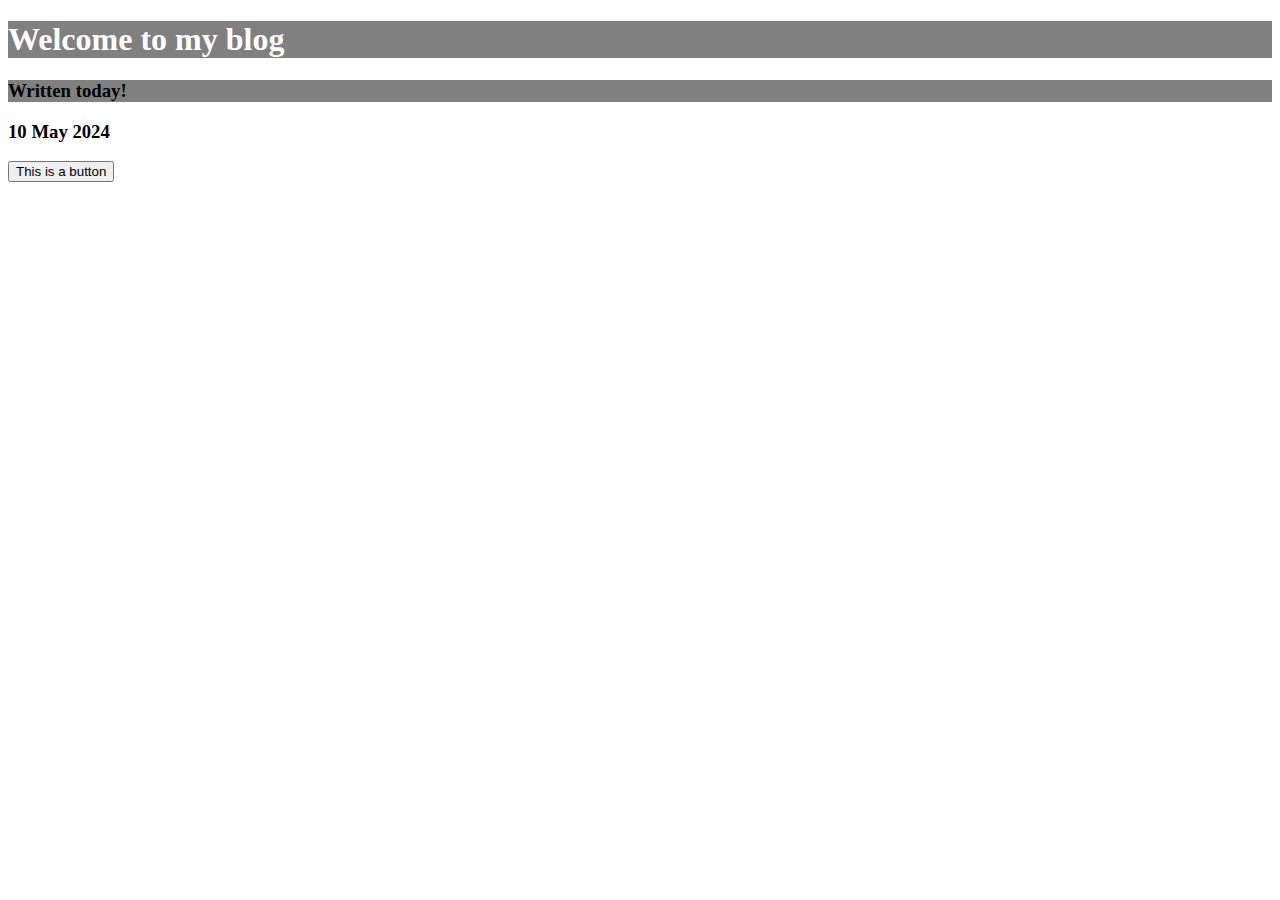
<file: index.html>
<!DOCTYPE html>
<html lang="en">
<head>
    <meta charset="UTF-8">
    <meta name="viewport" content="width=device-width, initial-scale=1.0">
     <link rel="stylesheet" href="style.css">
     <script src="script.js"></script>
    <title>Document</title>
</head>
<body>
    <h1 class="title1">Welcome to my blog</h1>
    <h3 class="title1">Written today!</h3>
    <h3>10 May 2024</h3>
    <button onclick="sayHello()">This is a button</button>
</body>
</html>
</file>
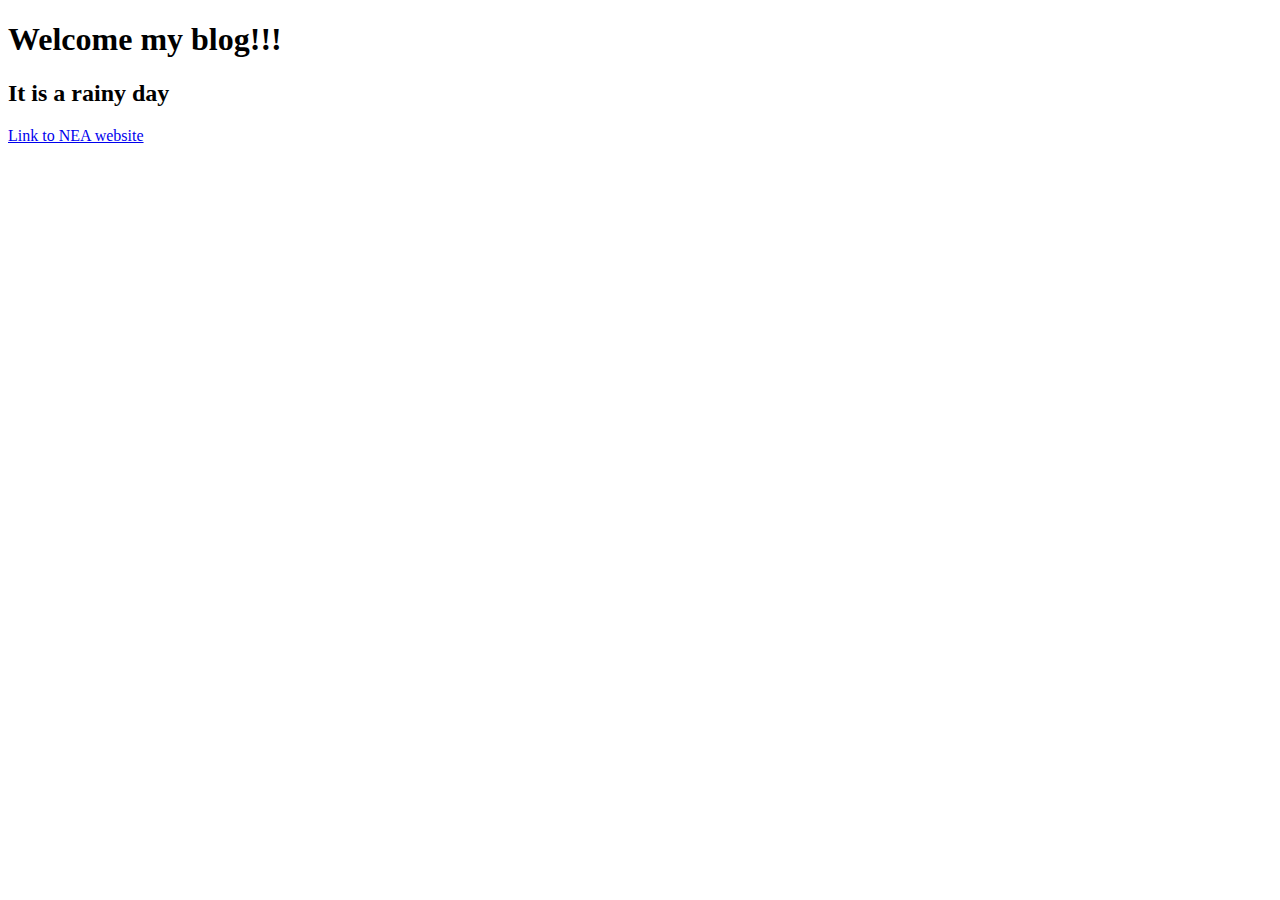
<file: old.html>
<!DOCTYPE html>
<html lang="en">
<head>
    <meta charset="UTF-8">
    <meta name="viewport" content="width=device-width, initial-scale=1.0">
    <title>test</title>
</head>
<body>
    <h1>Welcome my blog!!!</h1>
    <h2>It is a rainy day</h2>
    <a href="https://www.nea.gov.sg/corporate-functions/weather#weather-forecast2hr">Link to NEA website</a>
</body>
</html>
</file>
<file: style.css>
/* comment */
/*
h1 {
    color: red;
    background-color: yellow;
    text-align: center;
    border: 10px black solid;
    margin-bottom: 100px;
    border-radius: 20px;
}
*/
h1 {
    color:white
}

.title1{background-color: grey;}
</file>
